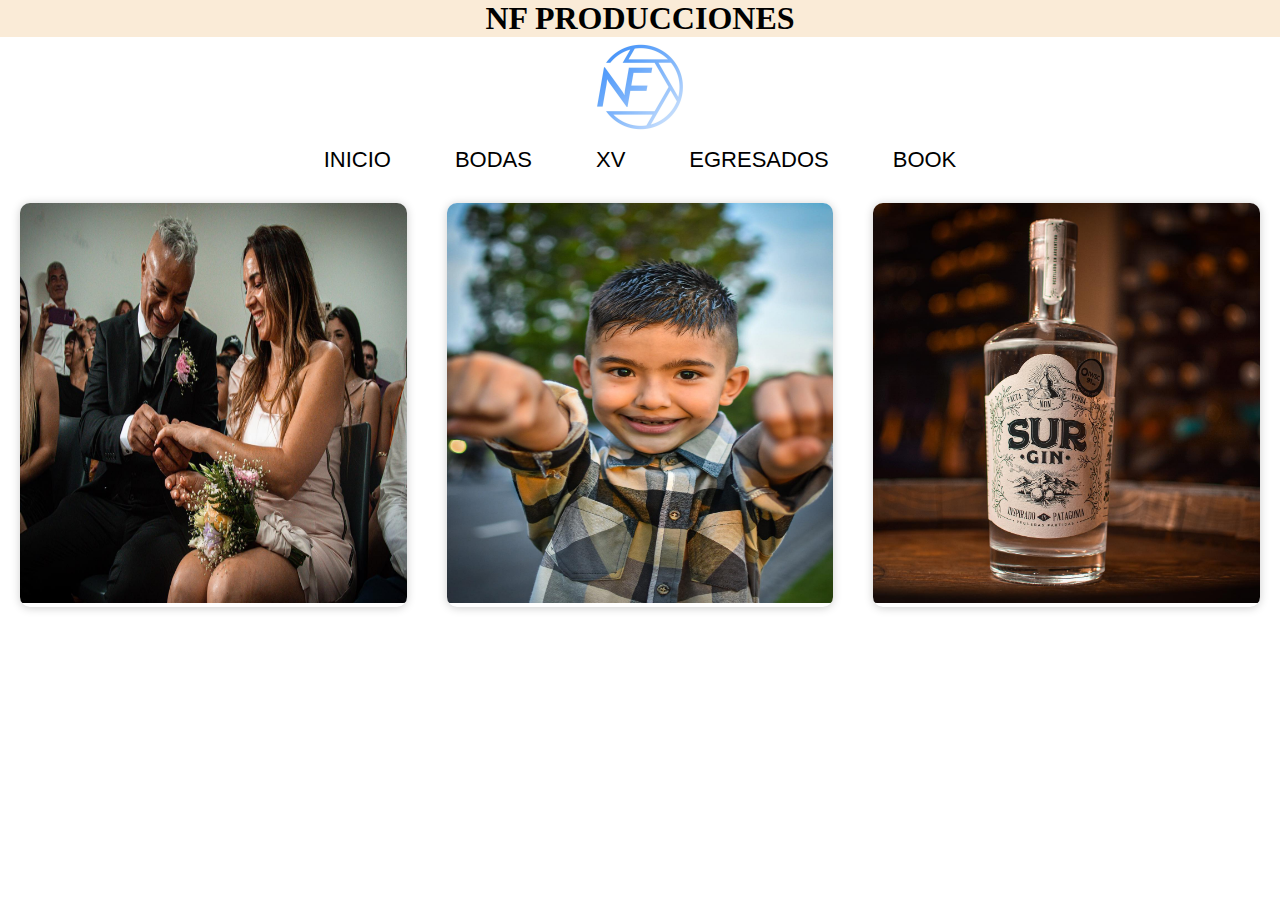
<file: index.html>
<!doctype html>
<html lang="en">

<head>
  <!-- Required meta tags -->
  <meta charset="utf-8">
  <meta name="viewport" content="width=device-width, initial-scale=1">
  <link rel="stylesheet" href="css/style.css">
  <!-- Bootstrap CSS -->
  <link href="https://cdn.jsdelivr.net/npm/bootstrap@5.0.2/dist/css/bootstrap.min.css" rel="stylesheet"
    integrity="sha384-EVSTQN3/azprG1Anm3QDgpJLIm9Nao0Yz1ztcQTwFspd3yD65VohhpuuCOmLASjC" crossorigin="anonymous">

  <title>NF PRODUCCIONES</title>
  <link rel="stylesheet" href="https://cdnjs.cloudflare.com/ajax/libs/font-awesome/6.4.0/css/all.min.css"
    integrity="sha512-iecdLmaskl7CVkqkXNQ/ZH/XLlvWZOJyj7Yy7tcenmpD1ypASozpmT/E0iPtmFIB46ZmdtAc9eNBvH0H/ZpiBw=="
    crossorigin="anonymous" referrerpolicy="no-referrer" />
</head>

<body>
  <div class="contenedor">
    <!-- columnas / cantidad de columnas invisibles 
     a cubrir/ breakpoints sm md lg xl xxl-->

    <div>
      <h1> NF PRODUCCIONES</h1>
      <div class="img">
        <img class="img" src="images/logo.jpg" alt="" width="100px">
      </div>

      <nav>
        <button class="nav-boton" onclick="accion()">Menu</button>
        <div class="menu">
          <a href="/index.html" class="nav-enlace desaparece">INICIO</a></li>
          <a href="pages/bodas.html" class="nav-enlace desaparece">BODAS</a>
          <a href="./pages/buzos.html" class="nav-enlace desaparece">XV</a>
          <a href="./pages/joggers.html" class="nav-enlace desaparece">EGRESADOS</a>
          <a href="./pages/suscribite.html" class="nav-enlace desaparece">BOOK</a>
        </div>
      </nav>
    </div>

    <main class="conteinerCards">
      <div class="card">
        <div class="imgCasamiento">
          <a href=""><img src="images/casamiento2.jpg" alt="" width="100%"></a>
        </div>

      </div>
      <div class="card">
        <div class="content">
          <a href=""><img src="images/lichu.jpg" alt="" width="100%"></a>
        </div>

      </div>
      <div class="card">
        <div class="content">

          <a href=""><img src="images/gin.jpg" alt="" width="100%"></a>
        </div>

      </div>
    </main>


    <footer>
      <div class="redes">
        <a href="https://www.facebook.com/profile.php?id=100070298352965" class="icono"><i class="fa-brands fa-facebook"></i></a>
        <a href="https://www.instagram.com/nachofotografia_/" class="icono"><i class="fa-brands fa-instagram"></i></a>
        <a href="https://wa.me/1134207815" class="icono"><i class="fa-brands fa-whatsapp"></i></a>
      </div>
    </footer>



  </div>

  <!-- Option 1: Bootstrap Bundle with Popper -->
  <script>
    function accion() {
      console.log('esta funcionando mi voton');
      var ancla = document.getElementsByClassName('nav-enlace');
      for (var i = 0; i < ancla.length; i++) {
        ancla[i].classList.toggle('desaparece');
      }
    }

  </script>
</body>

</html>
</file>
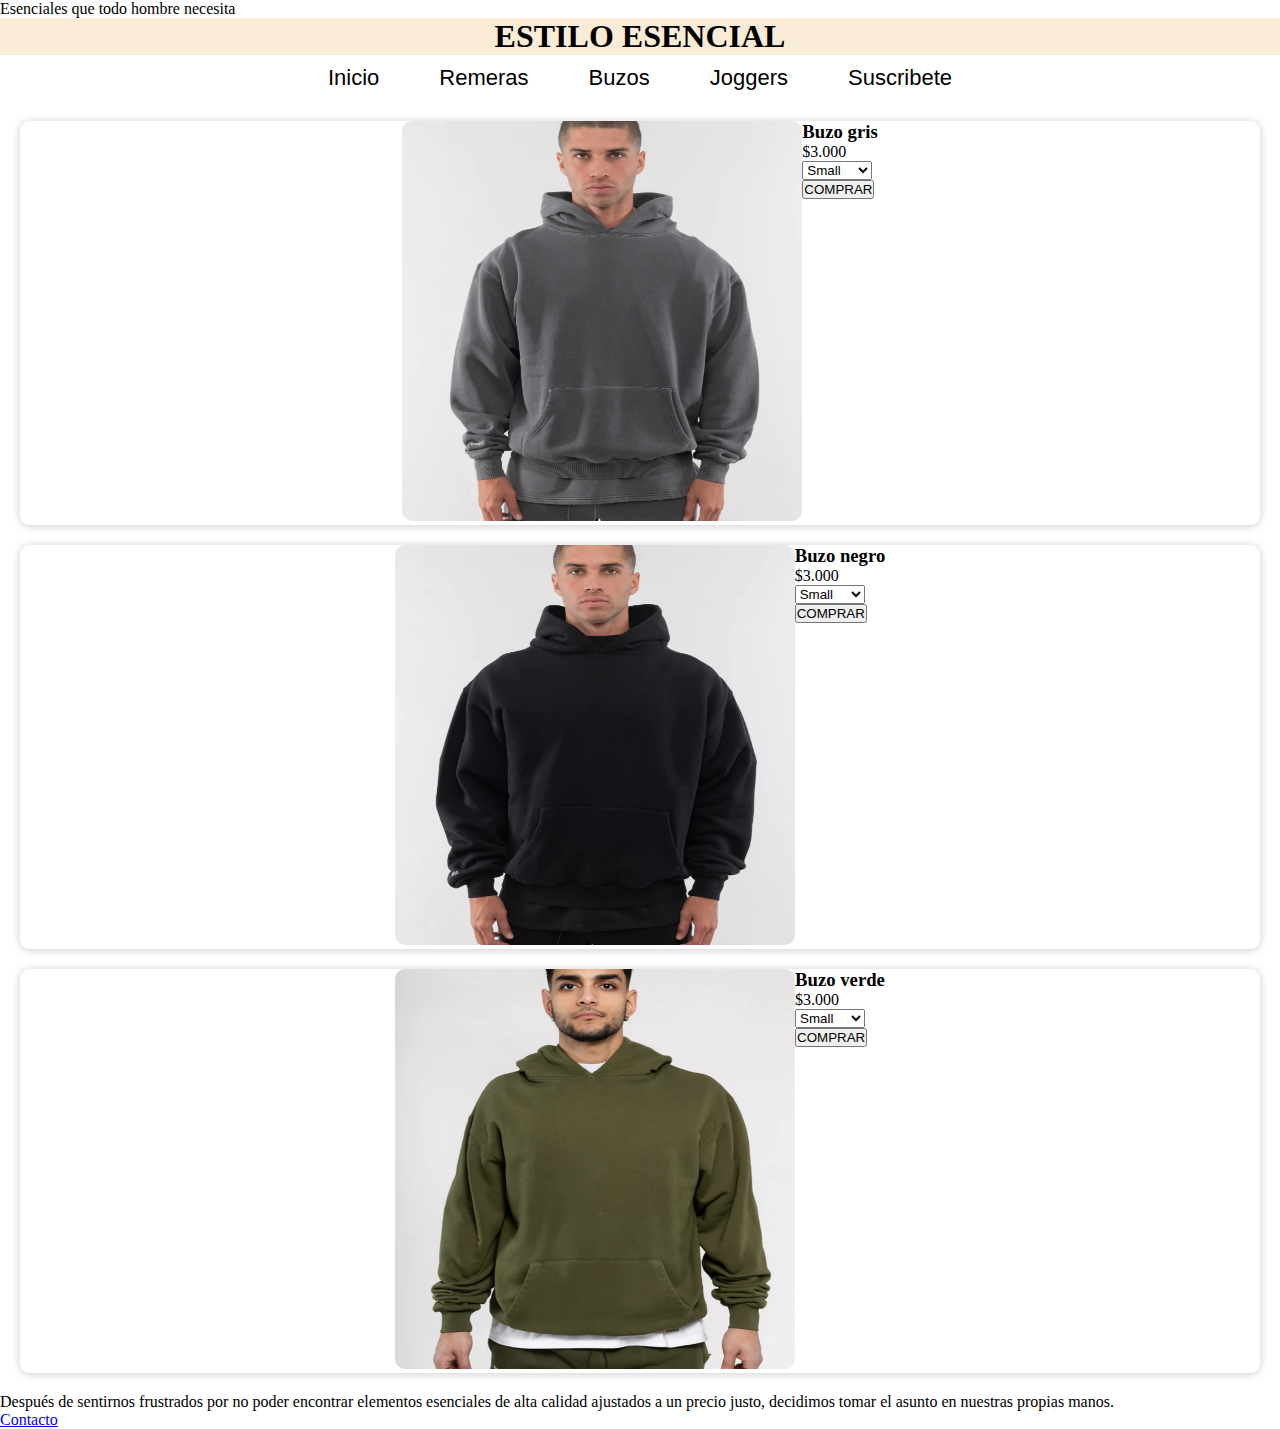
<file: pages/buzos.html>
<!DOCTYPE html>
<html lang="en">
<head>
    <link href="https://cdn.jsdelivr.net/npm/bootstrap@5.0.2/dist/css/bootstrap.min.css" rel="stylesheet" integrity="sha384-EVSTQN3/azprG1Anm3QDgpJLIm9Nao0Yz1ztcQTwFspd3yD65VohhpuuCOmLASjC" crossorigin="anonymous">
    <meta charset="UTF-8">
    <meta http-equiv="X-UA-Compatible" content="IE=edge">
    <meta name="viewport" content="width=device-width, initial-scale=1.0">
    <link rel="stylesheet" href="../css/style.css">
    <title>BUZOS</title>
</head>
<body>
    <div id="mainbuzos">
            <header class="header">Esenciales que todo hombre necesita</header>
            <h1 class="h1">ESTILO ESENCIAL</h1>
            <nav>
              <button class="nav-boton" onclick="accion()">Menu</button>
               <a href="../index.html" class="nav-enlace desaparece">Inicio</a></li>
               <a href="remeras.html" class="nav-enlace desaparece">Remeras</a></li>
               <a href="buzos.html"class="nav-enlace desaparece">Buzos</a></li>
               <a href="joggers.html"class="nav-enlace desaparece">Joggers</a></li>
               <a href="suscribite.html"class="nav-enlace desaparece">Suscribete</a></li>  
           </nav>
        <section>
            <div class="conteinercard">
                <div class="card">
                   <figure>
                       <img src="../img/buzogris" alt="">
                   </figure>
                  <div class="contenido">
                    <h3>Buzo gris</h3>
                    <p>$3.000</p>
                    <div class="talles">
                      <select name="talles" id="">
                        <option value="S">Small</option>
                        <option value="M">Medium</option>
                        <option value="L">Large</option>
                     </select>
                     </div>
                     <div class="comprar">
                      <button> COMPRAR</button>
                     </div>
                  </div>
                </div>
               <div class="card">
                  <figure>
                      <img src="../img/buzonegro" alt="">
                  </figure>
                 <div class="contenido">
                   <h3>Buzo negro</h3>
                   <p>$3.000</p>
                   <div class="talles">
                    <select name="talles" id="">
                      <option value="S">Small</option>
                      <option value="M">Medium</option>
                      <option value="L">Large</option>
                   </select>
                   </div>
                   <div class="comprar">
                    <button> COMPRAR</button>
                   </div>
                 </div>
               </div>
               <div class="card">
                  <figure>
                      <img src="../img/buzoverde" alt="">
                  </figure>
                 <div class="contenido">
                   <h3>Buzo verde</h3>
                   <p>$3.000</p>
                   <div class="talles">
                    <select name="talles" id="">
                      <option value="S">Small</option>
                      <option value="M">Medium</option>
                      <option value="L">Large</option>
                   </select>
                   </div>
                   <div class="comprar">
                    <button> COMPRAR</button>
                   </div>
                 </div>
               </div>
           </div>
        </section>
        <p class="parrafo">
          Después de sentirnos frustrados por no poder encontrar elementos esenciales de alta calidad ajustados a un precio justo, decidimos tomar el asunto en nuestras propias manos.
        </p>
        <footer>
          <a href="contacto.html"class="contacto">Contacto</a> 
        </footer>
    </div>
    <script>
       function accion(){
        console.log('esta funcionando mi voton');
        var ancla = document.getElementsByClassName('nav-enlace');
        for(var i = 0; i < ancla.length; i++){
        ancla[i].classList.toggle('desaparece');
       }
      }
    </script>
</body>
</html>
</file>
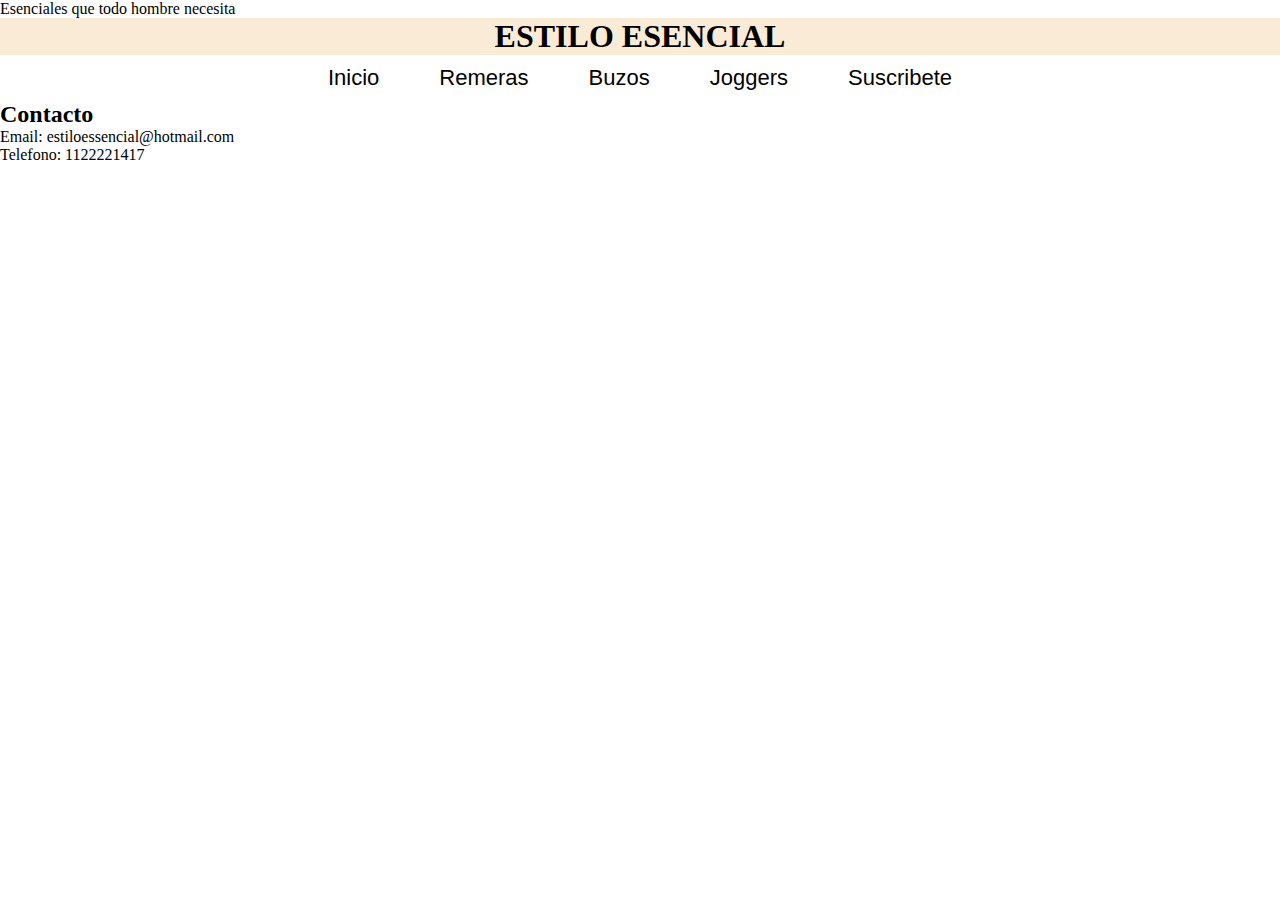
<file: pages/contacto.html>
<!DOCTYPE html>
<html lang="en">
<head>
    <meta charset="UTF-8">
    <meta http-equiv="X-UA-Compatible" content="IE=edge">
    <meta name="viewport" content="width=device-width, initial-scale=1.0">
    <title>Document</title>
    <link rel="stylesheet" href="../css/style.css">
    <link href="https://cdn.jsdelivr.net/npm/bootstrap@5.0.2/dist/css/bootstrap.min.css" rel="stylesheet" integrity="sha384-EVSTQN3/azprG1Anm3QDgpJLIm9Nao0Yz1ztcQTwFspd3yD65VohhpuuCOmLASjC" crossorigin="anonymous">
</head>
<body>
    <div class="conteinercontacto">
        <header class="header">Esenciales que todo hombre necesita</header>
        <h1 class="titulo">ESTILO ESENCIAL</h1>
        <nav>
            <button class="nav-boton" onclick="accion()">Menu</button>
             <a href="../index.html" class="nav-enlace desaparece">Inicio</a></li>
             <a href="remeras.html" class="nav-enlace desaparece">Remeras</a></li>
             <a href="buzos.html"class="nav-enlace desaparece">Buzos</a></li>
             <a href="joggers.html"class="nav-enlace desaparece">Joggers</a></li>
             <a href="suscribite.html"class="nav-enlace desaparece">Suscribete</a></li>  
         </nav>
    <h2>
        Contacto
    </h2>
    <p>
        Email: estiloessencial@hotmail.com
    </p>
    <P>
        Telefono: 1122221417
    </P>
    <script>
         function accion(){
        console.log('esta funcionando mi voton');
        var ancla = document.getElementsByClassName('nav-enlace');
        for(var i = 0; i < ancla.length; i++){
        ancla[i].classList.toggle('desaparece');
       }
      }
    </script>
</body>
</html>
</file>
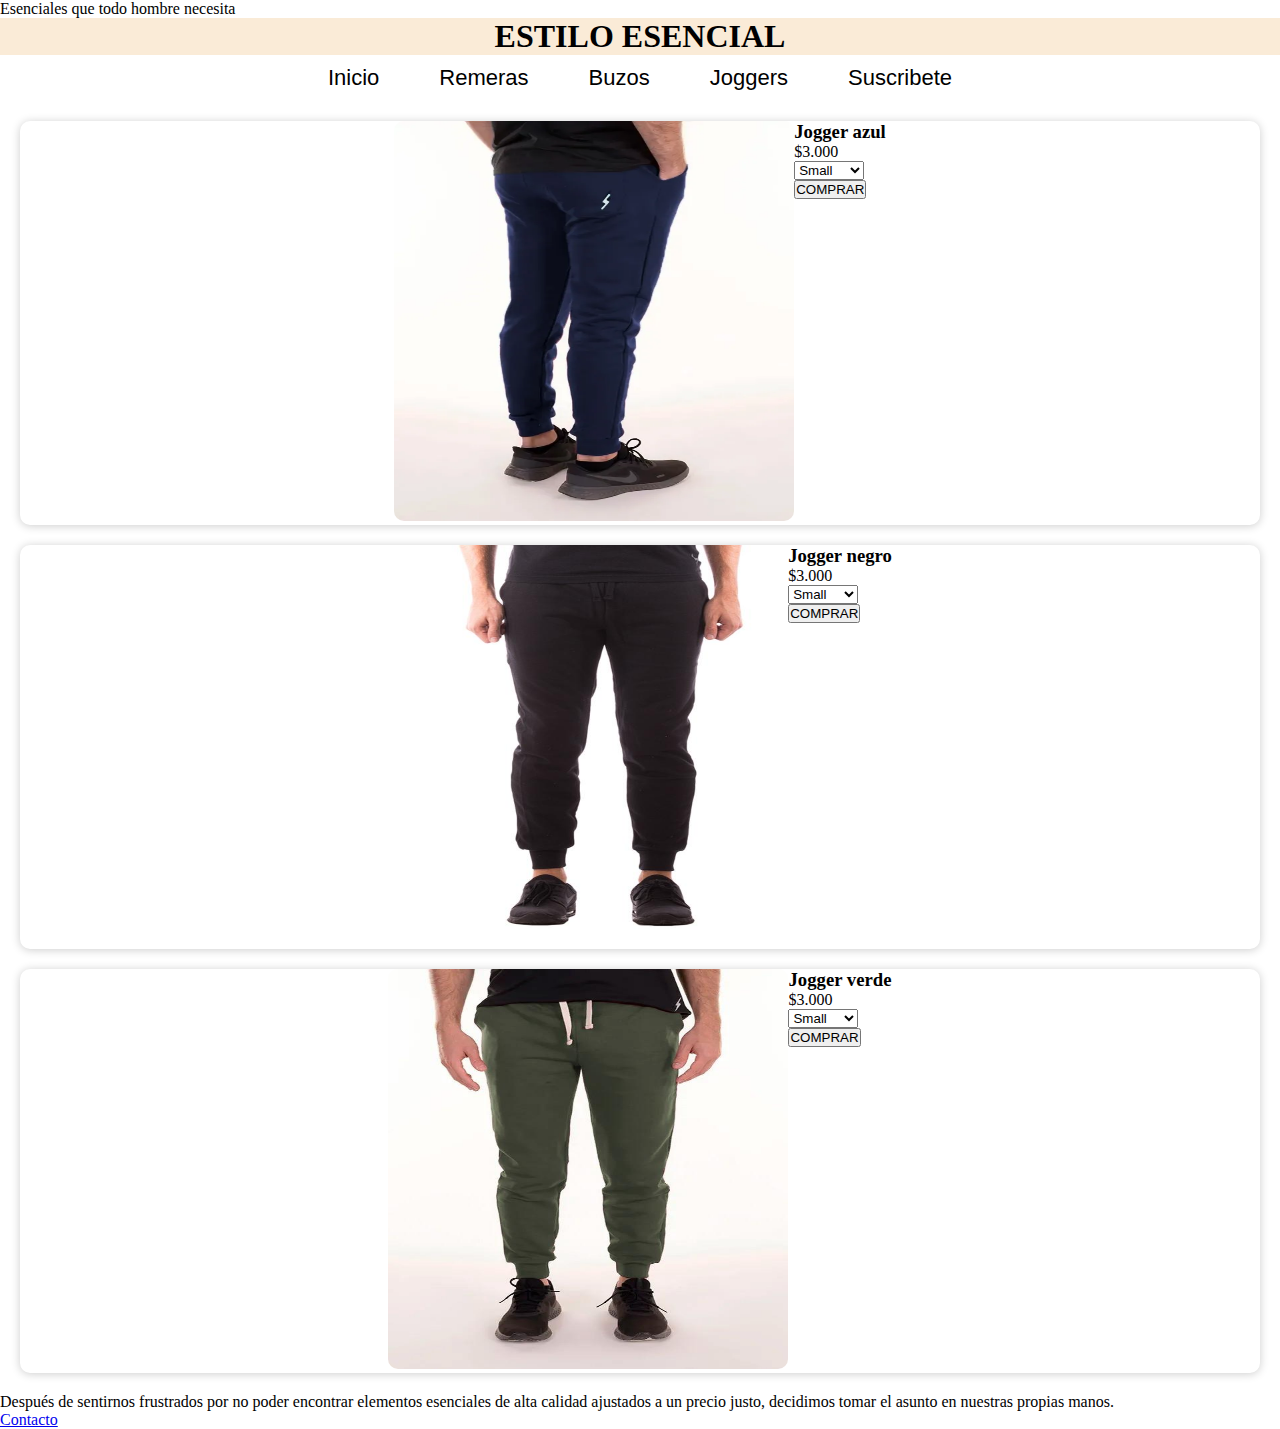
<file: pages/joggers.html>
<!DOCTYPE html>
<html lang="en">
<head>
    <link href="https://cdn.jsdelivr.net/npm/bootstrap@5.0.2/dist/css/bootstrap.min.css" rel="stylesheet" integrity="sha384-EVSTQN3/azprG1Anm3QDgpJLIm9Nao0Yz1ztcQTwFspd3yD65VohhpuuCOmLASjC" crossorigin="anonymous">
    <meta charset="UTF-8">
    <meta http-equiv="X-UA-Compatible" content="IE=edge">
    <meta name="viewport" content="width=device-width, initial-scale=1.0">
    <link rel="stylesheet" href="../css/style.css">
    <title>JOGGERS</title>
</head>
<body>
    <div id="mainjoggers">
            <header class="header">Esenciales que todo hombre necesita</header>
            <h1 class="h1">ESTILO ESENCIAL</h1>
            <nav>
              <button class="nav-boton" onclick="accion()">Menu</button>
               <a href="../index.html" class="nav-enlace desaparece">Inicio</a></li>
               <a href="remeras.html" class="nav-enlace desaparece">Remeras</a></li>
               <a href="buzos.html"class="nav-enlace desaparece">Buzos</a></li>
               <a href="joggers.html"class="nav-enlace desaparece">Joggers</a></li>
               <a href="suscribite.html"class="nav-enlace desaparece">Suscribete</a></li>  
           </nav>
        <section>
            <div class="conteinercard">
                <div class="card">
                   <figure>
                       <img src="../img/joggerazul" alt="">
                   </figure>
                  <div class="contenido">
                    <h3>Jogger azul</h3>
                    <p>$3.000</p>
                    <div class="talles">
                      <select name="talles" id="">
                        <option value="S">Small</option>
                        <option value="M">Medium</option>
                        <option value="L">Large</option>
                     </select>
                     </div>
                     <div class="comprar">
                      <button> COMPRAR</button>
                     </div>
                  </div>
                </div>
               <div class="card">
                  <figure>
                      <img src="../img/joggernegro" alt="">
                  </figure>
                 <div class="contenido">
                   <h3>Jogger negro</h3>
                   <p>$3.000</p>
                   <div class="talles">
                    <select name="talles" id="">
                      <option value="S">Small</option>
                      <option value="M">Medium</option>
                      <option value="L">Large</option>
                   </select>
                   </div>
                   <div class="comprar">
                    <button> COMPRAR</button>
                   </div>
                 </div>
               </div>
               <div class="card">
                  <figure>
                      <img src="../img/joggerverde" alt="">
                  </figure>
                 <div class="contenido">
                   <h3>Jogger verde</h3>
                   <p>$3.000</p>
                   <div class="talles">
                    <select name="talles" id="">
                      <option value="S">Small</option>
                      <option value="M">Medium</option>
                      <option value="L">Large</option>
                   </select>
                   </div>
                   <div class="comprar">
                    <button> COMPRAR</button>
                   </div>
                 </div>
               </div>
           </div>
        </section>
        <p class="parrafo">
          Después de sentirnos frustrados por no poder encontrar elementos esenciales de alta calidad ajustados a un precio justo, decidimos tomar el asunto en nuestras propias manos.
        </p>
        <footer>
          <a href="contacto.html" class="contacto">Contacto</a> 
        </footer>
    </div>
    <script>
       function accion(){
        console.log('esta funcionando mi voton');
        var ancla = document.getElementsByClassName('nav-enlace');
        for(var i = 0; i < ancla.length; i++){
        ancla[i].classList.toggle('desaparece');
       }
      }
    </script>
</body>
</html>
</file>
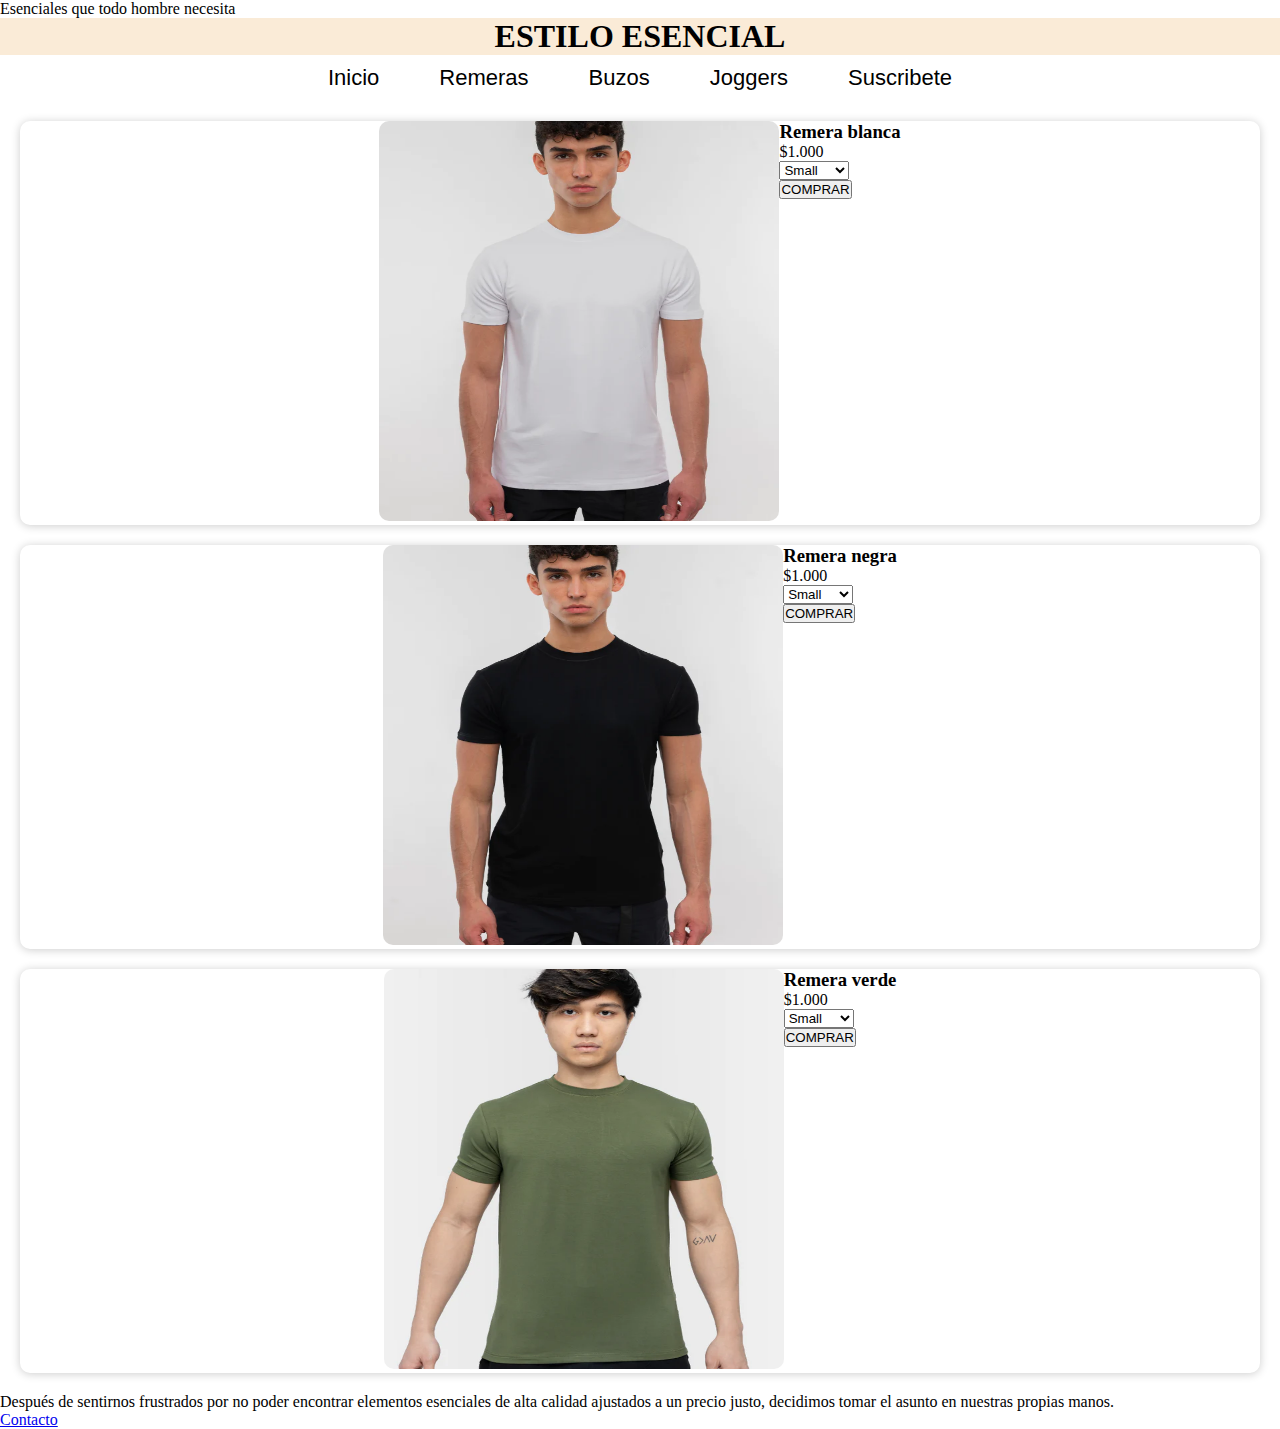
<file: pages/remeras.html>
<!DOCTYPE html>
<html lang="en">
<head>
    <link href="https://cdn.jsdelivr.net/npm/bootstrap@5.0.2/dist/css/bootstrap.min.css" rel="stylesheet" integrity="sha384-EVSTQN3/azprG1Anm3QDgpJLIm9Nao0Yz1ztcQTwFspd3yD65VohhpuuCOmLASjC" crossorigin="anonymous">
    <meta charset="UTF-8">
    <meta http-equiv="X-UA-Compatible" content="IE=edge">
    <meta name="viewport" content="width=device-width, initial-scale=1.0">
    <link rel="stylesheet" href="../css/style.css">
    <title>REMERAS</title>
</head>
<body>
    <div class="mainindex">
            <header class="header">Esenciales que todo hombre necesita</header>
            <h1 class="h1">ESTILO ESENCIAL</h1>
            <nav>
              <button class="nav-boton" onclick="accion()">Menu</button>
               <a href="../index.html" class="nav-enlace desaparece">Inicio</a></li>
               <a href="remeras.html" class="nav-enlace desaparece">Remeras</a></li>
               <a href="buzos.html"class="nav-enlace desaparece">Buzos</a></li>
               <a href="joggers.html"class="nav-enlace desaparece">Joggers</a></li>
               <a href="suscribite.html"class="nav-enlace desaparece">Suscribete</a></li>  
           </nav>
        <section>
            <div class="conteinercard">
                <div class="card">
                   <figure>
                       <img src="../img/remerablanca" alt="">
                   </figure>
                  <div class="contenido">
                    <h3>Remera blanca</h3>
                    <p>$1.000</p>
                    <div class="talles">
                      <select name="talles" id="">
                        <option value="S">Small</option>
                        <option value="M">Medium</option>
                        <option value="L">Large</option>
                     </select>
                     </div>
                     <div class="comprar">
                      <button> COMPRAR</button>
                     </div>
                  </div>
                </div>
               <div class="card">
                  <figure>
                      <img src="../img/remera negra.webp" alt="">
                  </figure>
                 <div class="contenido">
                   <h3>Remera negra</h3>
                   <p>$1.000</p>
                   <div class="talles">
                    <select name="talles" id="">
                      <option value="S">Small</option>
                      <option value="M">Medium</option>
                      <option value="L">Large</option>
                   </select>
                   </div>
                   <div class="comprar">
                    <button> COMPRAR</button>
                   </div>
                 </div>
               </div>
               <div class="card">
                  <figure>
                      <img src="../img/remeraverde" alt="">
                  </figure>
                 <div class="contenido">
                   <h3>Remera verde</h3>
                   <p>$1.000</p>
                   <div class="talles">
                    <select name="talles" id="">
                      <option value="S">Small</option>
                      <option value="M">Medium</option>
                      <option value="L">Large</option>
                   </select>
                   </div>
                   <div class="comprar">
                    <button> COMPRAR</button>
                   </div>
                 </div>
               </div>
           </div>
        </section>
        <p class="parrafo">
          Después de sentirnos frustrados por no poder encontrar elementos esenciales de alta calidad ajustados a un precio justo, decidimos tomar el asunto en nuestras propias manos.
        </p>
        <footer>
          <a href="contacto.html" class="contacto">Contacto</a> 
        </footer>
    </div>
<script>
 function accion(){
        console.log('esta funcionando mi voton');
        var ancla = document.getElementsByClassName('nav-enlace');
        for(var i = 0; i < ancla.length; i++){
        ancla[i].classList.toggle('desaparece');
       }
      }
</script>
</body>
</html>
</file>
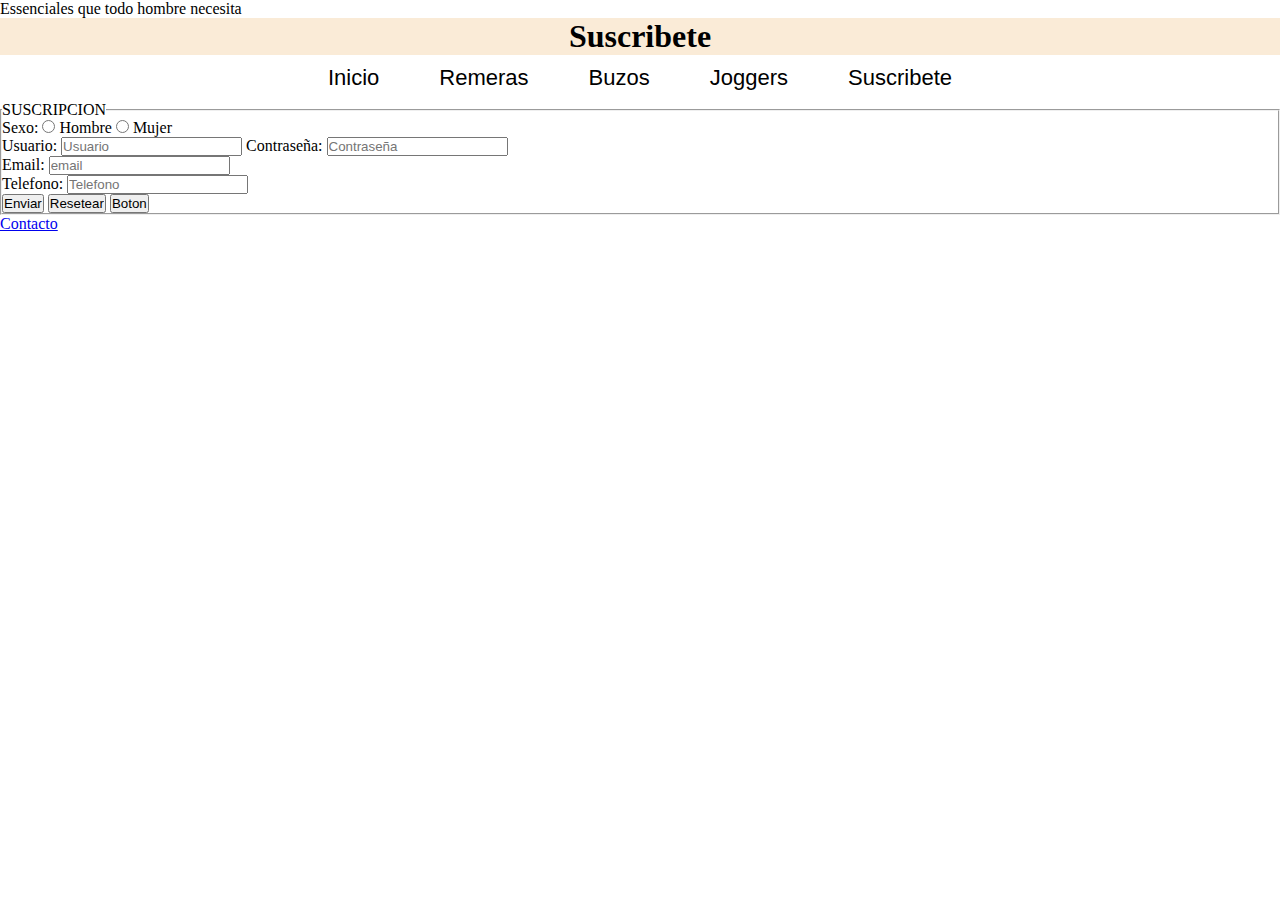
<file: pages/suscribite.html>
<!DOCTYPE html>
<html lang="en">
<head>
    <meta charset="UTF-8">
    <meta http-equiv="X-UA-Compatible" content="IE=edge">
    <meta name="viewport" content="width=device-width, initial-scale=1.0">
    <link href="https://cdn.jsdelivr.net/npm/bootstrap@5.0.2/dist/css/bootstrap.min.css" rel="stylesheet" integrity="sha384-EVSTQN3/azprG1Anm3QDgpJLIm9Nao0Yz1ztcQTwFspd3yD65VohhpuuCOmLASjC" crossorigin="anonymous">
    <link rel="stylesheet" href="../css/style.css">
    <title>Suscribete</title>
</head>
<body>
    <div class="contenedorsus">
        <header>
            Essenciales que todo hombre necesita
            </header>
            <h1>Suscribete</h1>
        <div class="conteinersuscripcion">
            <div>
                <nav>
                    <button class="nav-boton" onclick="accion()">Menu</button>
                     <a href="../index.html" class="nav-enlace desaparece">Inicio</a></li>
                     <a href="remeras.html" class="nav-enlace desaparece">Remeras</a></li>
                     <a href="buzos.html"class="nav-enlace desaparece">Buzos</a></li>
                     <a href="joggers.html"class="nav-enlace desaparece">Joggers</a></li>
                     <a href="suscribite.html"class="nav-enlace desaparece">Suscribete</a></li>  
                 </nav>
            </div>
            <section class="formulario">
                <form action="">
                    <fieldset class="fieldset">
                        <legend>SUSCRIPCION</legend>
                        <div class="inputs">
                            <label for="sexo">Sexo:</label>
                            <input id="hombre" name="sexo" type="radio" value="hombre">
                            <label for="hombre">Hombre</label>
                            <input id="mujer" name="sexo" type="radio" value="mujer">
                            <label for="mujer">Mujer</label>
                      </div>
                      
                      <div class="inputs">
                          <label for="Users">Usuario:</label>
                          <input type="text" placeholder="Usuario">
                          <label for="password">Contraseña:</label>
                          <input type="password" placeholder="Contraseña">
                      </div>
                      <div class="inputs">
                          <label form="email">Email: </label>
  
                          <input type="email" id="email" placeholder="email" required>
                      </div>
                   
      
                       <div class="inputs">
                           <label for="tel">Telefono:</label>
                           <input type="tel" id="tel" placeholder="Telefono">
                       </div>
                  
                      <div class="inputs">
                        <input type="submit" value="Enviar">
                        <input type="reset" value="Resetear">
                        <input type="button" value="Boton">
                      </div>
                    </fieldset>
                </form>
            </section>
       <div>
        <footer>
            <a href="contacto.html"class="contacto">Contacto</a> 
        </footer>
       </div>
        </div>
<script>
 function accion(){
        console.log('esta funcionando mi voton');
        var ancla = document.getElementsByClassName('nav-enlace');
        for(var i = 0; i < ancla.length; i++){
        ancla[i].classList.toggle('desaparece');
       }
      }
</script>
</body>
</html>
</file>
<file: css/style.css>
*{
    margin: 0;
    padding: 0;
    box-sizing: border-box;
}
/* body{
    height: 100%;
    background: black;
} */

h1{
    display: flex;
    justify-content: center;
    background-color: antiquewhite;

}
.img{
    display: flex;
    align-items: center;
    justify-content: center;
    border-radius: 50%;

    
 
    }
    nav{
        display: flex;
        justify-content: center;
    
    }
    
    ul {
        list-style: none;
        width: auto;
        margin: 0px;
        display: flex;
        
        flex-direction: row;
        justify-content:center;
        background: white;
    }
    
    .nav-boton{
        color: black;
        padding: 10px 0;
        border: 2px solid #fff;
        display: none;
    
    }
    .nav-enlace{
        color: black;
        font-family: 'Franklin Gothic Medium', 'Arial Narrow', Arial, sans-serif;
        text-decoration: none;
        padding: 10px 30px;
        transition: 300ms;
        font-size: 22px;
        display: inline-block;
    }
    
    .nav-enlace:hover {
        color: dodgerblue;
        cursor: pointer;
        border-radius: 5px;
        transform: scale(1.2);
        transition: 300ms;
    }
    
    
    .hoverindex:hover{
        
        transform: translateY(-3%);
    }
    
    .conteinerCards{
        display: flex;
        width: 100%;
        flex-direction: row;
        justify-content: center;
        
 
    }
    
    .card{
        height: 80%;
        margin: 20px;
        border-radius: 10px;
        overflow: hidden;
        background: #fff;
        box-shadow: 0px 1px 10px rgba(0, 0, 0, 0.2);
        cursor: default;
        transition: all 400ms ease;
        display: flex;
        justify-content: center;
    }

    .card img{
       width: 400px;
       height: 400px;
       object-fit: fill;
       border-radius: 10px;

    }

    .card:hover{
        box-shadow: 5px 5px 20px rgba(0, 0, 0, 0.4);
        transform: translateY(-3%);
        filter: blur(5px);
    
    }
    .redes{
        display: flex;
        justify-content: center;
      }
      
      .icono{
        padding-right: 30px;
        font-size: 40px;
      }

      /* css pages bodas */

      .imagenes {
        display: grid;
        grid-template-columns: repeat(3, 1fr);
        grid-template-rows: repeat(3, 1fr);
        gap: 10px;
      }
      
      .imagenes img {
        width: 100%;
        height: auto;
        margin-left: 2px;
        margin-right: 2px;
      }
      
    










    @media (max-width: 900px) {
        .contenedor{
            display: grid;
            grid-template-columns: 1fr;
            width: 100%;

        }
        
        .nav{
           flex-direction: column;
           background-color: #fff;
        }
        .desaparece{
            display: none;
          }
        .menu{
            display: flex;
            flex-direction: column;
        }
        .conteinerCards{
            display: grid;
            grid-template-columns: auto;
            border-radius: 6px;
        }
        .nav-boton{
            display: flex;
            font-size: 20px;
            font-family: sans-serif;
            background-color: #fff;
            color: cadetblue;

          }
          .card img{
            object-fit: fill;
            border-radius: 20px;
            
     
         }
         .icono{
            margin-left: 30px;
          }


          /* mobile bodas */

        .imagenes{
            display: grid;
            grid-template-columns: 1fr;
            margin-left: 2px;
            margin-right: 5px;
            
        }
    }
</file>
